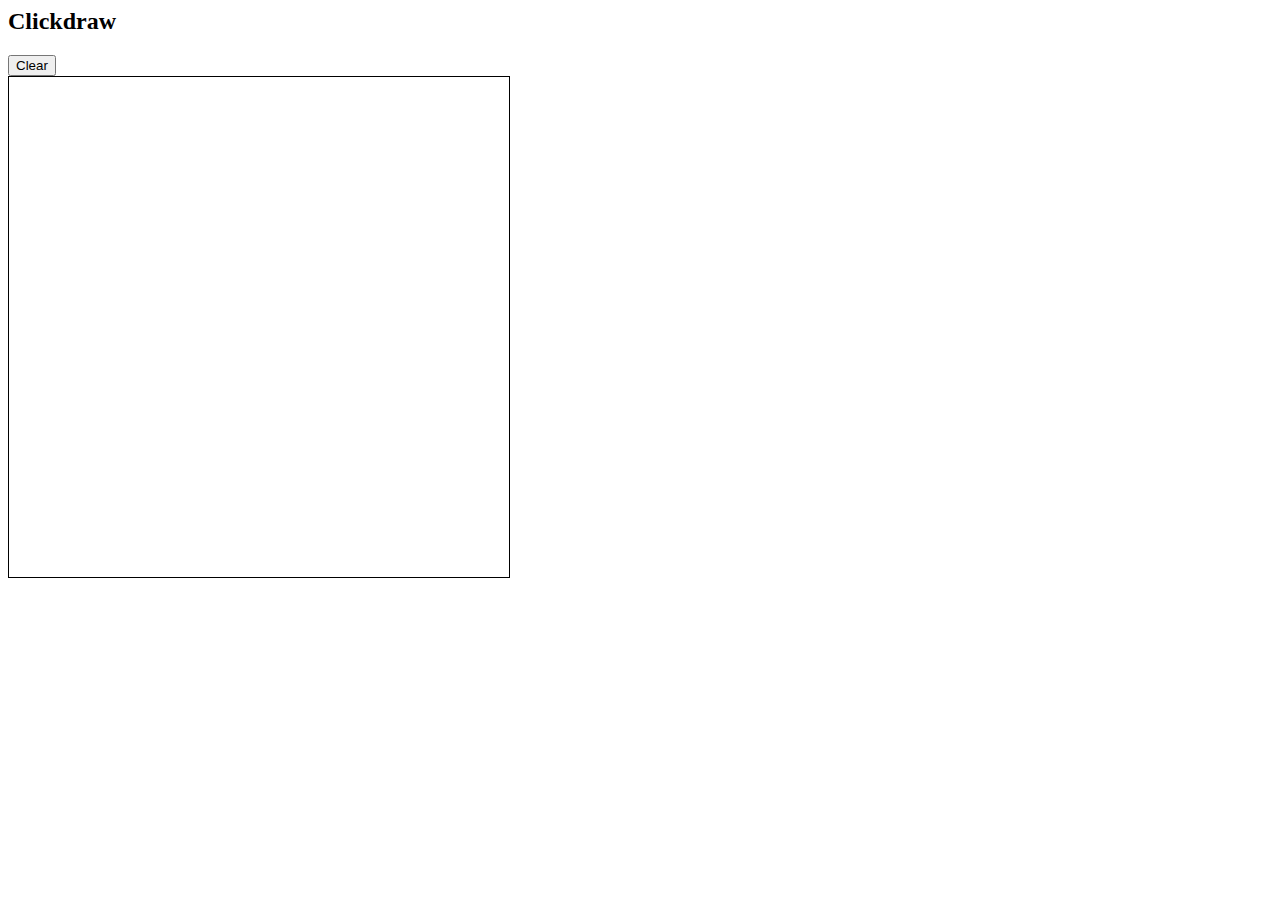
<file: 02_canvas/index.html>
<DOCTYPE! html>
<html>
	<meta charset = utf-8>
	<style>
		#playground {border: 1px solid black}
	</style>
	<h2>Clickdraw</h2>
	<button id="clear">Clear</button>
	<div>
		<canvas height="500" width="500" id="playground">
			Canvas alt txt
		</canvas>
	</div>
	<script src="dotconn.js"></script>
</html>
</file>
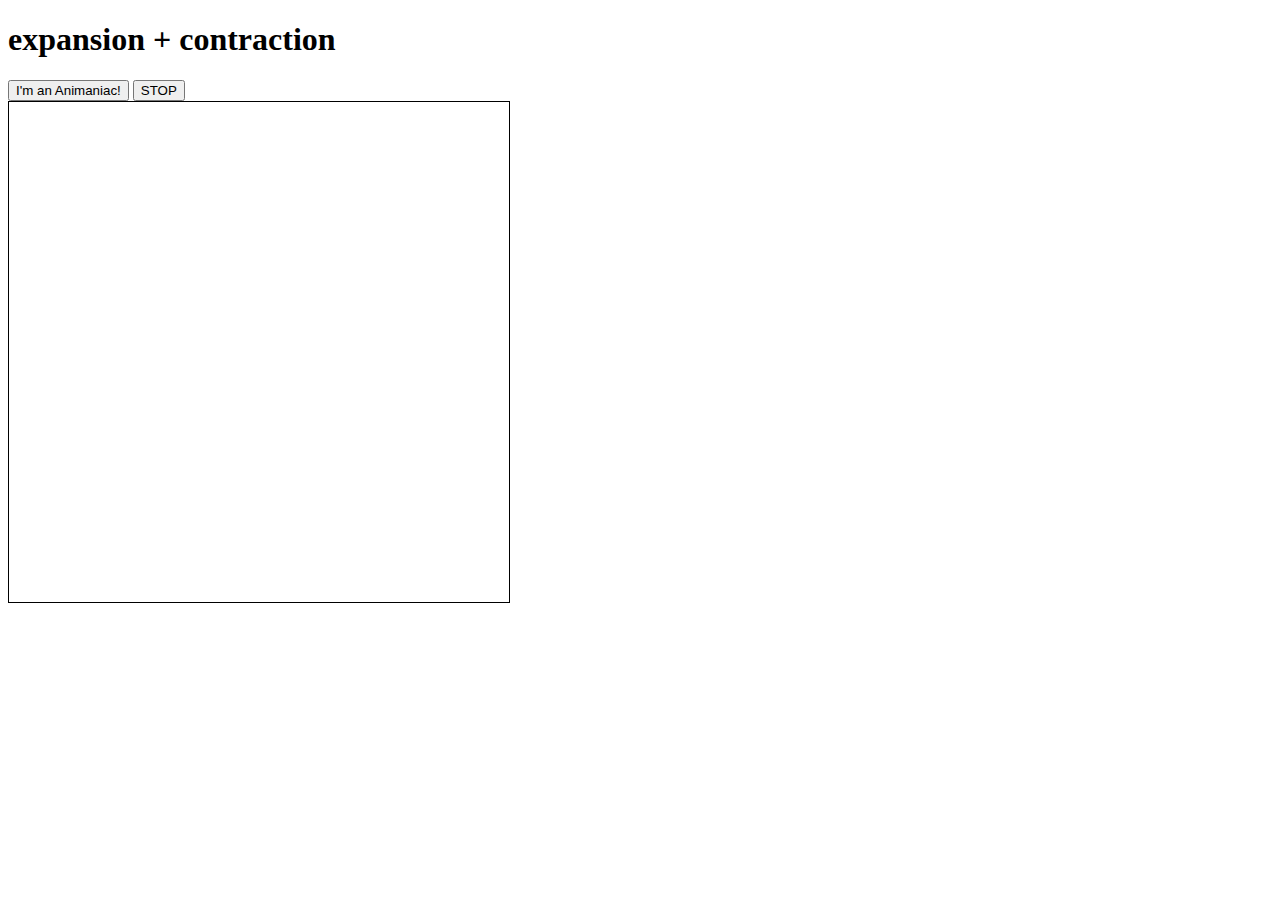
<file: 03_canvas-anim/index.html>
<!DOCTYPE html>
<html lang="en">
  <!-- HTML file for JavaScript canvas work -->

<html>

  <head>
    <meta charset="utf-8"/>
    <title>The State of Animania</title>
  </head>

  <style>
    #playground { border: 1px solid black }
  </style>

  <h1>expansion + contraction</h1>

  <div>
    <button id="circle">I'm an Animaniac!
    </button>

    <button id="stop">STOP
    </button>
  </div>
  <canvas width="500" height="500" id="playground">
  </canvas>

  <script src="animate.js">
  </script>

</html>
</file>
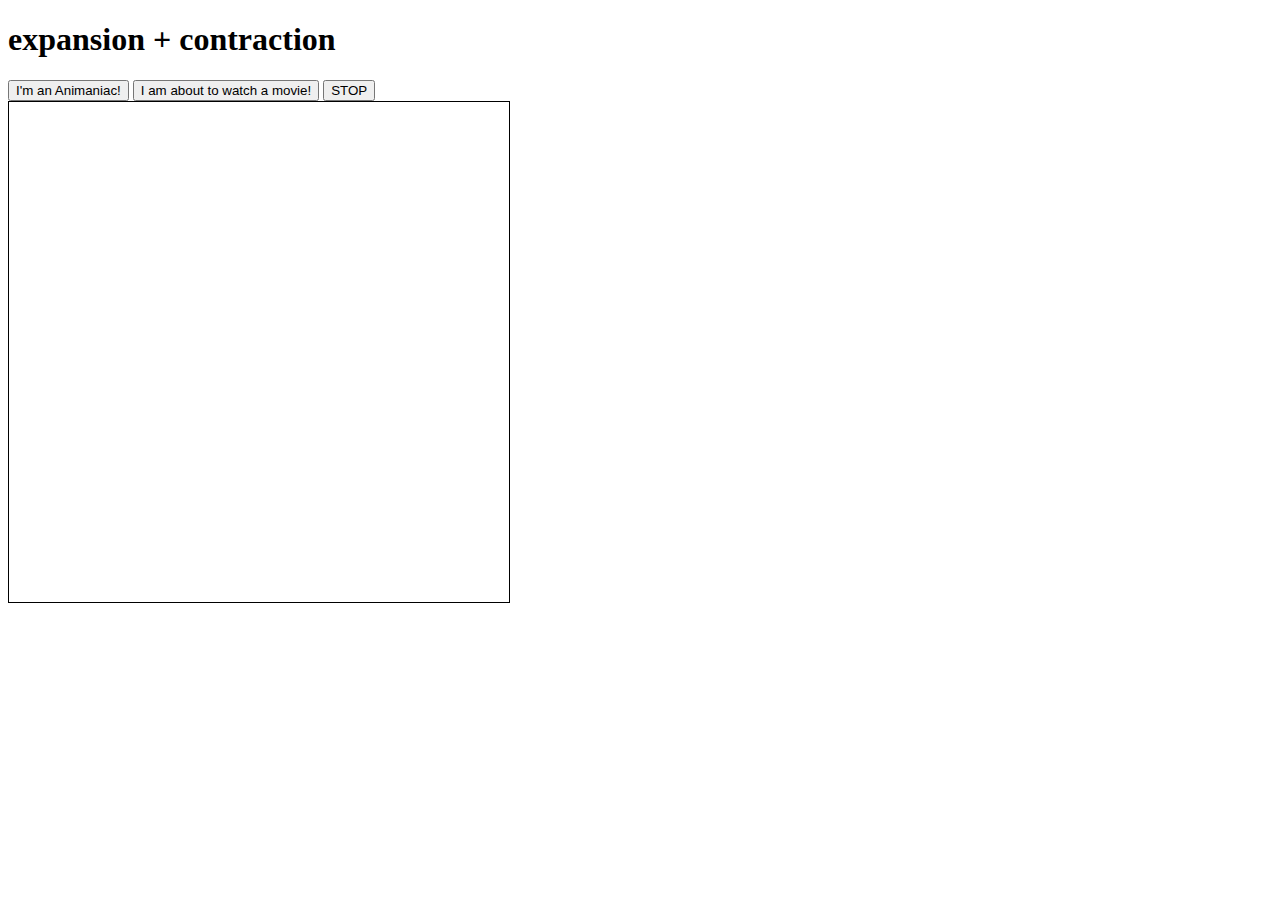
<file: 04_canvas-dvd/index.html>
<!DOCTYPE html>
<html lang="en">
<html>
  <head>
    <meta charset="utf-8"/>
    <title>The State of Animania</title>
  </head>

  <style>
    #playground { border: 1px solid black }
  </style>

  <h1>expansion + contraction</h1>

  <div>
    <button id="circle">I'm an Animaniac!
    </button>
    <button id="dvd"> I am about to watch a movie! </button>

    <button id="stop">STOP
    </button>
  </div>
  <canvas width="500" height="500" id="playground">
  </canvas>

  <script src="animate.js"></script>

</html>
</file>
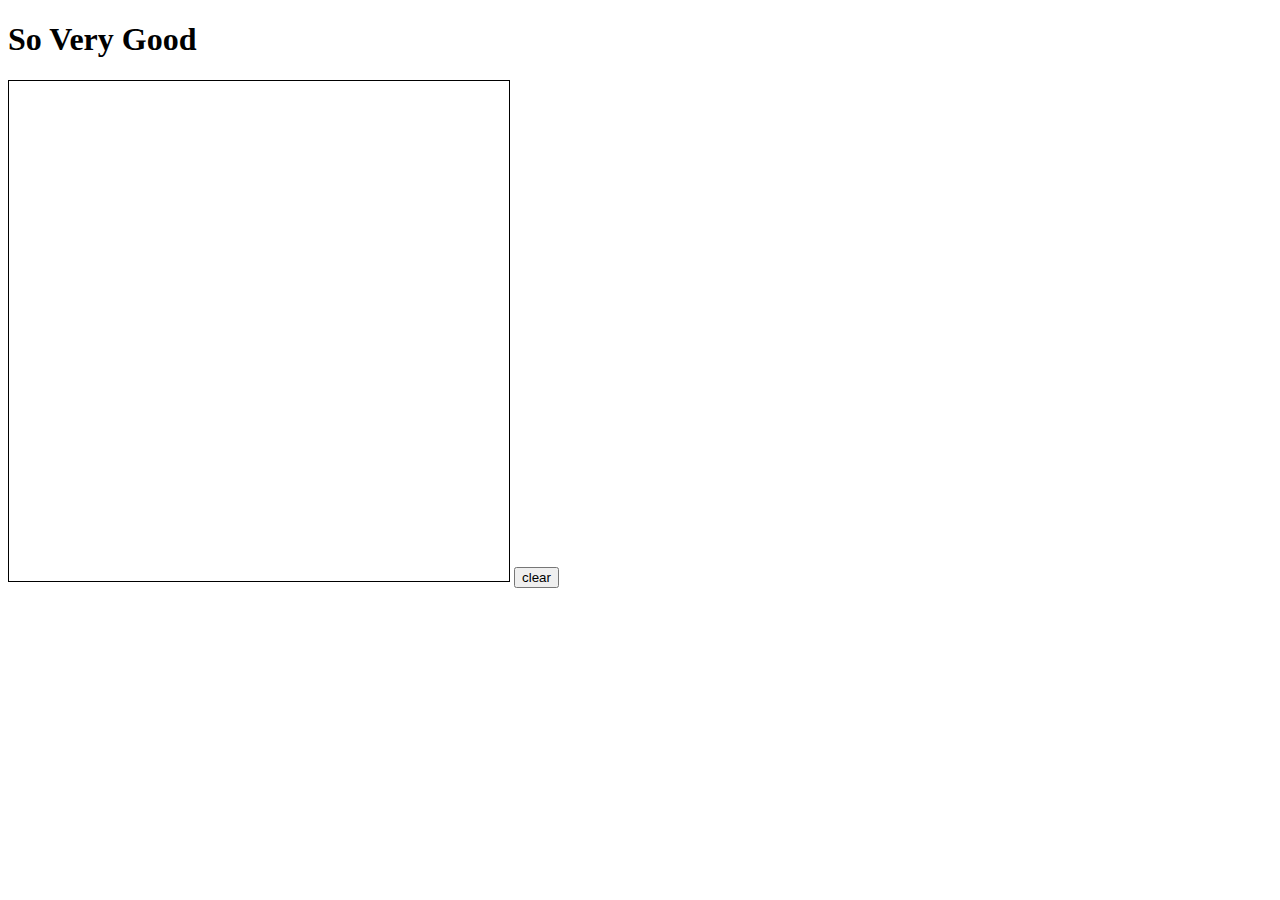
<file: 09_svg/index.html>
<!DOCTYPE html>
<html lang="en">
  <!-- Puneet Johal
       SoftDev pd8
       K09 -- basic SVG work
       2019-03-12
       HTML file for initial forays into SVG...
    -->

  <head>
    <meta charset="utf-8"/>
    <title>
      basic SVG work
    </title>
  </head>

  <body>
    <h1>
      So Very Good
    </h1>

    <svg id="vimage" height="500" width="500" style="border: 1px solid;">
    </svg>

    <button id="but_clear">
      clear
    </button>

    <script src="svg01.js">
    </script>

  </body>
</html>
</file>
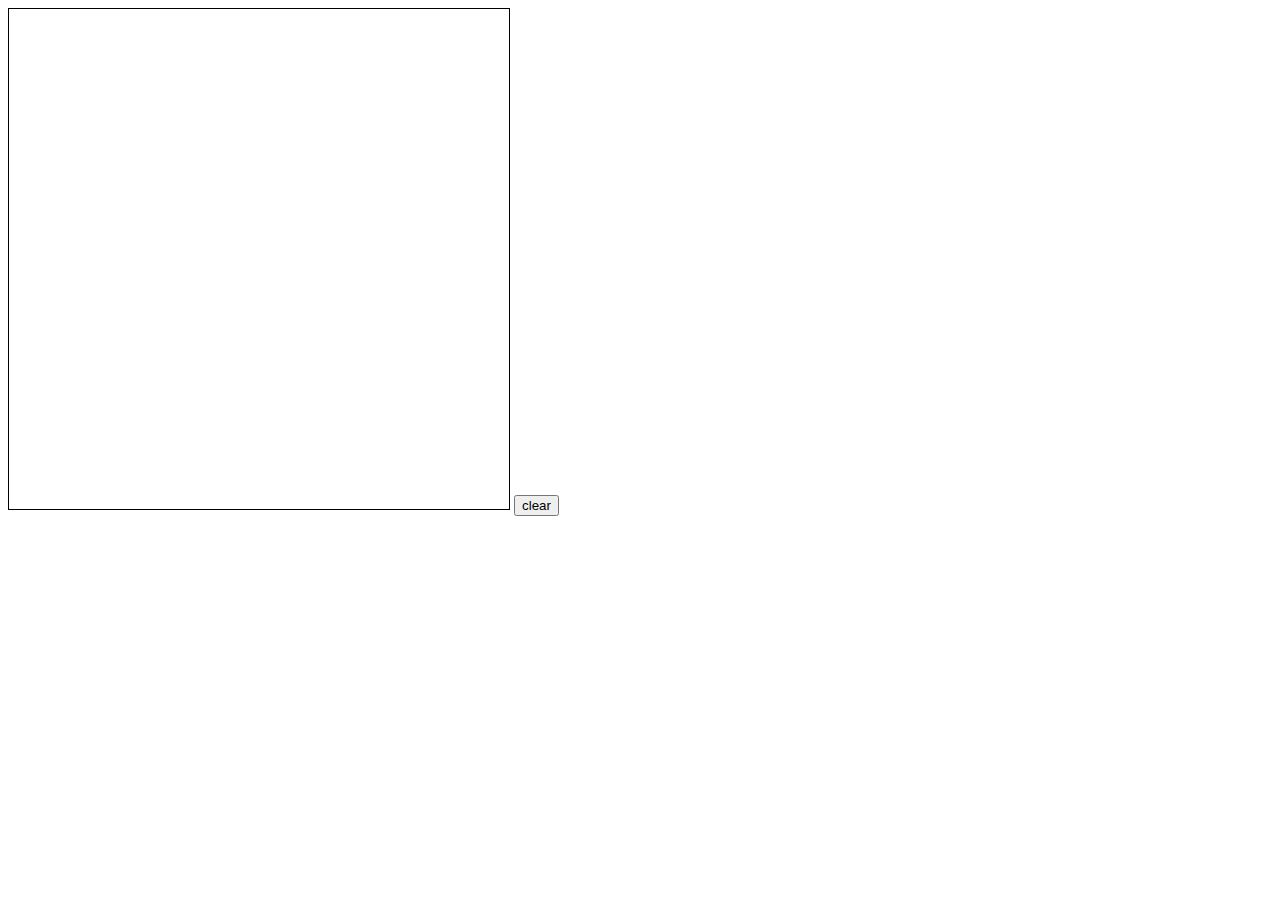
<file: 10_svg/index.html>
<!DOCTYPE html>
<html lang="en">
  <!-- Puneet Johal
       SoftDev pd8
       K10 -- basic SVG work
       2019-03-13
       HTML file for initial forays into SVG...
    -->

  <head>
    <meta charset="utf-8"/>
    <title>
      basic SVG work
    </title>
  </head>

  <body>
    <svg id="vimage" height="500" width="500" style="border: 1px solid;">
    </svg>

    <button id="clear">
      clear
    </button>

    <script src="svg02.js">
    </script>

  </body>
</html>
</file>
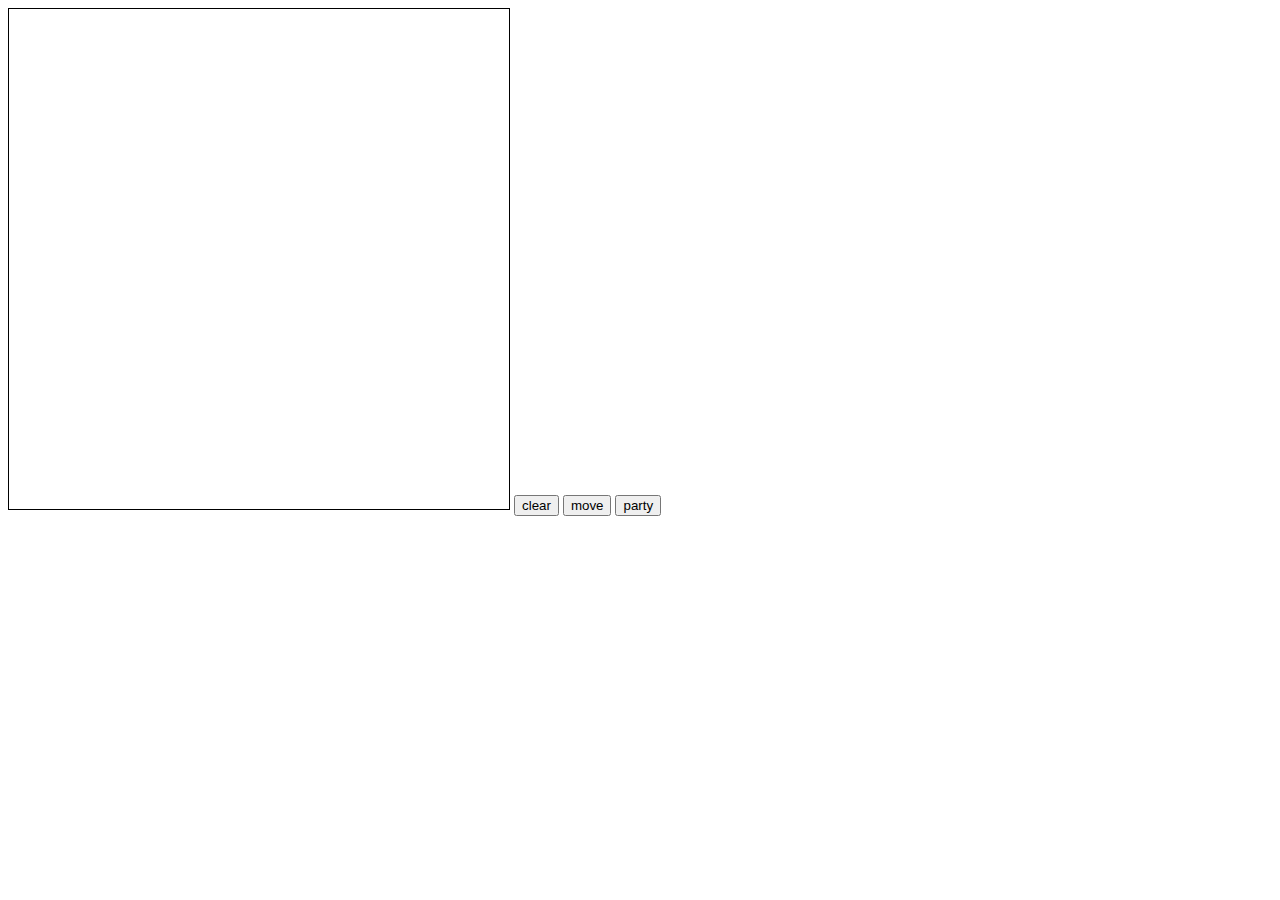
<file: 11_svg/index.html>
<!DOCTYPE html>
<html lang="en">
  <!-- Puneet Johal
       SoftDev pd8
       K11 -- Ask Circles [Change || Die] …While On The Go
       2019-03-15
       HTML file for initial forays into SVG...
    -->

  <head>
    <meta charset="utf-8"/>
    <title>
      Ask Circles [Change || Die] …While On The Go
    </title>
  </head>

  <body>
    <svg id="vimage" height="500" width="500" style="border: 1px solid;">
    </svg>

    <button id="clear">
      clear
    </button>

    <button id="move">
      move
    </button>

    <button id="party">
      party
    </button>

    <script src="svg03.js">
    </script>

  </body>
</html>
</file>
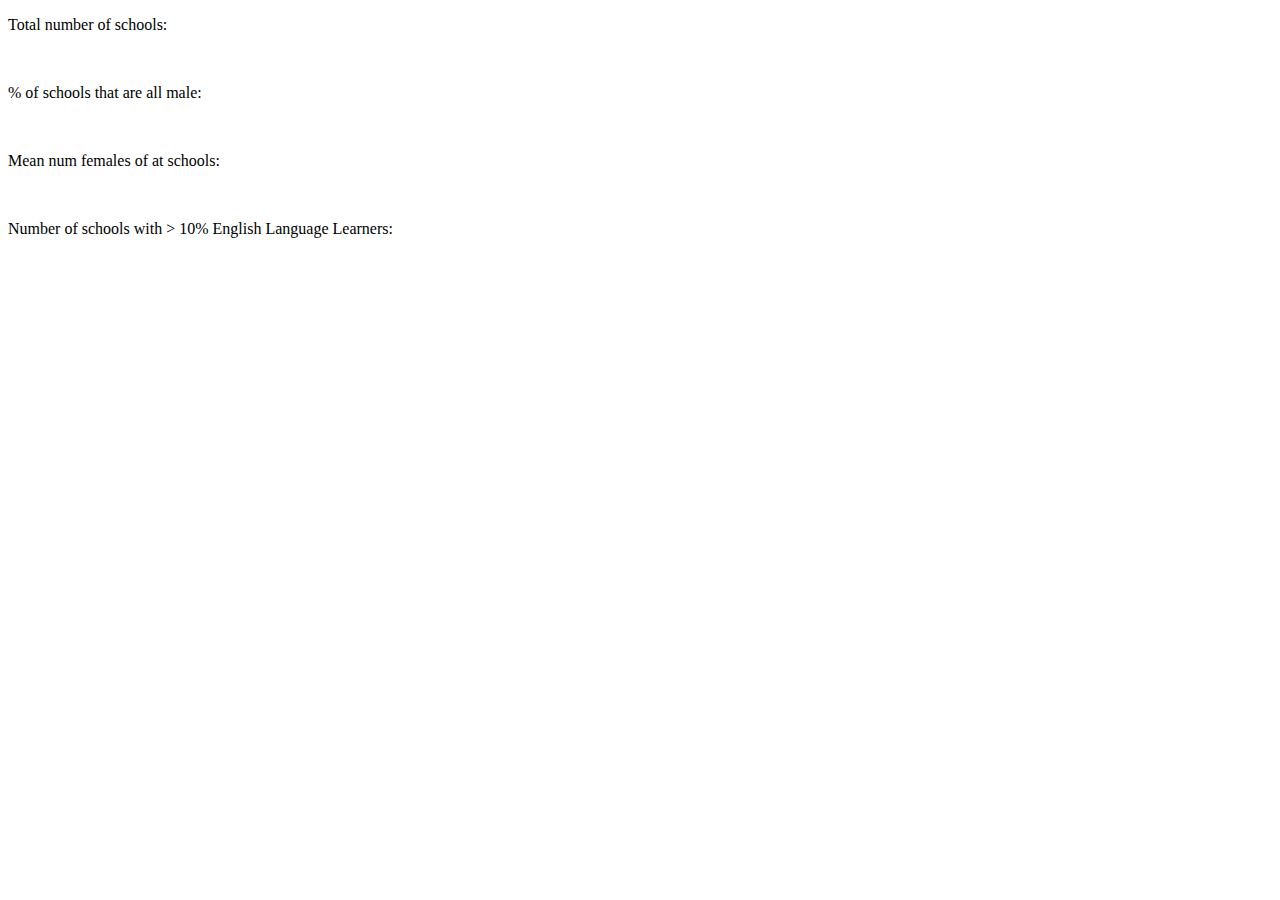
<file: 21_js-mfr/index.html>
<!DOCTYPE html>
<html>
  <title>K21</title>
  <body>
    <p>Total number of schools: </p>
    <p id="numSchools"></p>
    <br>

    <p>% of schools that are all male: </p>
    <p id="allMale"></p>
    <br>

    <p>Mean num females of at schools: </p>
    <p id="meanFemales"></p>
    <br>

    <p>Number of schools with > 10% English Language Learners: </p>
    <p id="ells"></p>
  </body>

  <script src="https://d3js.org/d3.v4.min.js"></script>
  <script src="script.js"></script>
</html>
</file>
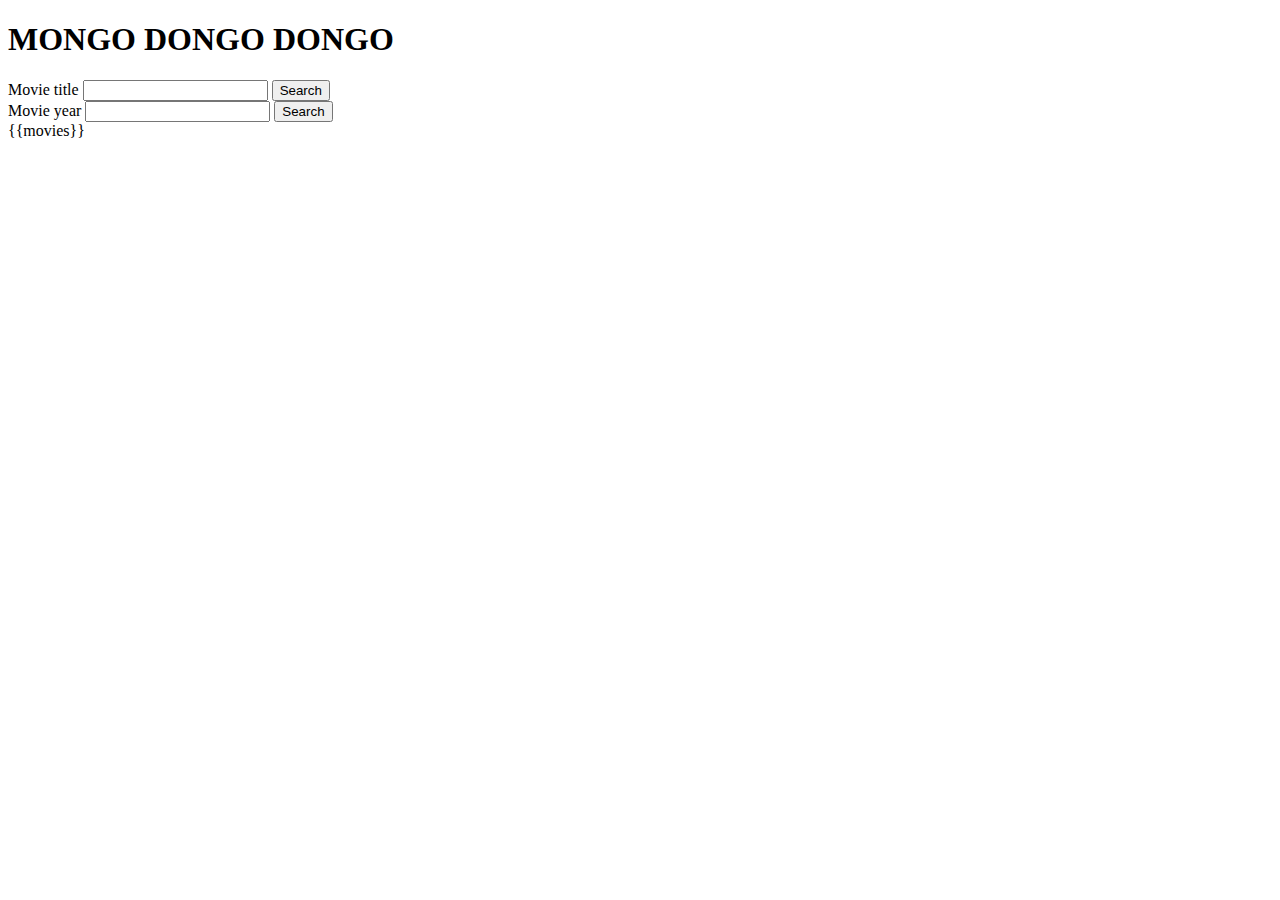
<file: 08_mongosite/templates/index.html>
<!DOCTYPE html>

<html>
    <head>
        <title>
            Query
        </title>
    </head>
    <body>
        <h1> MONGO DONGO DONGO </h1>
        <form action="/searchName" method="POST">
            <label> Movie title
                <input type="text" name="title">
            </label>
            <button type="submit"> Search </button>
        </form>
        <form action="/searchYear" method="POST">
            <label> Movie year
                <input type="text" name="year">
            </label>
            <button type="submit"> Search </button>
        </form>
        {{movies}}
    </body>
</html>
</file>
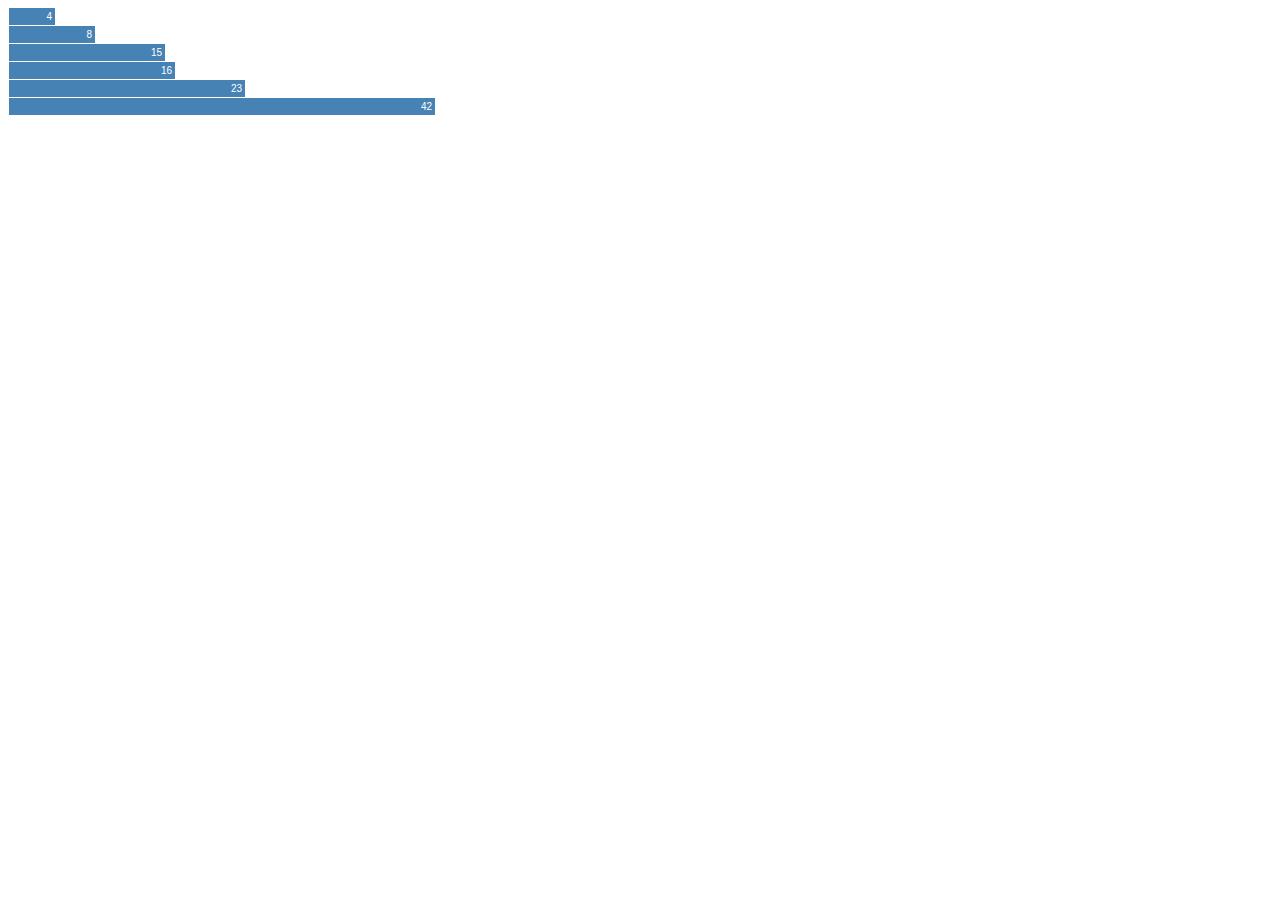
<file: 12_svg/00/index.html>
<!DOCTYPE html>
<!--D3 demo: prelude-->
<!--
    Yields a horizontal bar chart:
    steelblue bars, white number overlays indicating (width in px)*10
  -->
<!--
    Puneet Johal
    SoftDev2 pd8
    2019-3-19
  -->


<style>
  .chart div {
  font: 10px sans-serif;
  background-color: steelblue;
  text-align: right;
  padding: 3px;
  margin: 1px;
  color: white;
  }
</style>

<div class="chart">
  <div style="width: 40px;">4</div>
  <div style="width: 80px;">8</div>
  <div style="width: 150px;">15</div>
  <div style="width: 160px;">16</div>
  <div style="width: 230px;">23</div>
  <div style="width: 420px;">42</div>
</div>
</file>
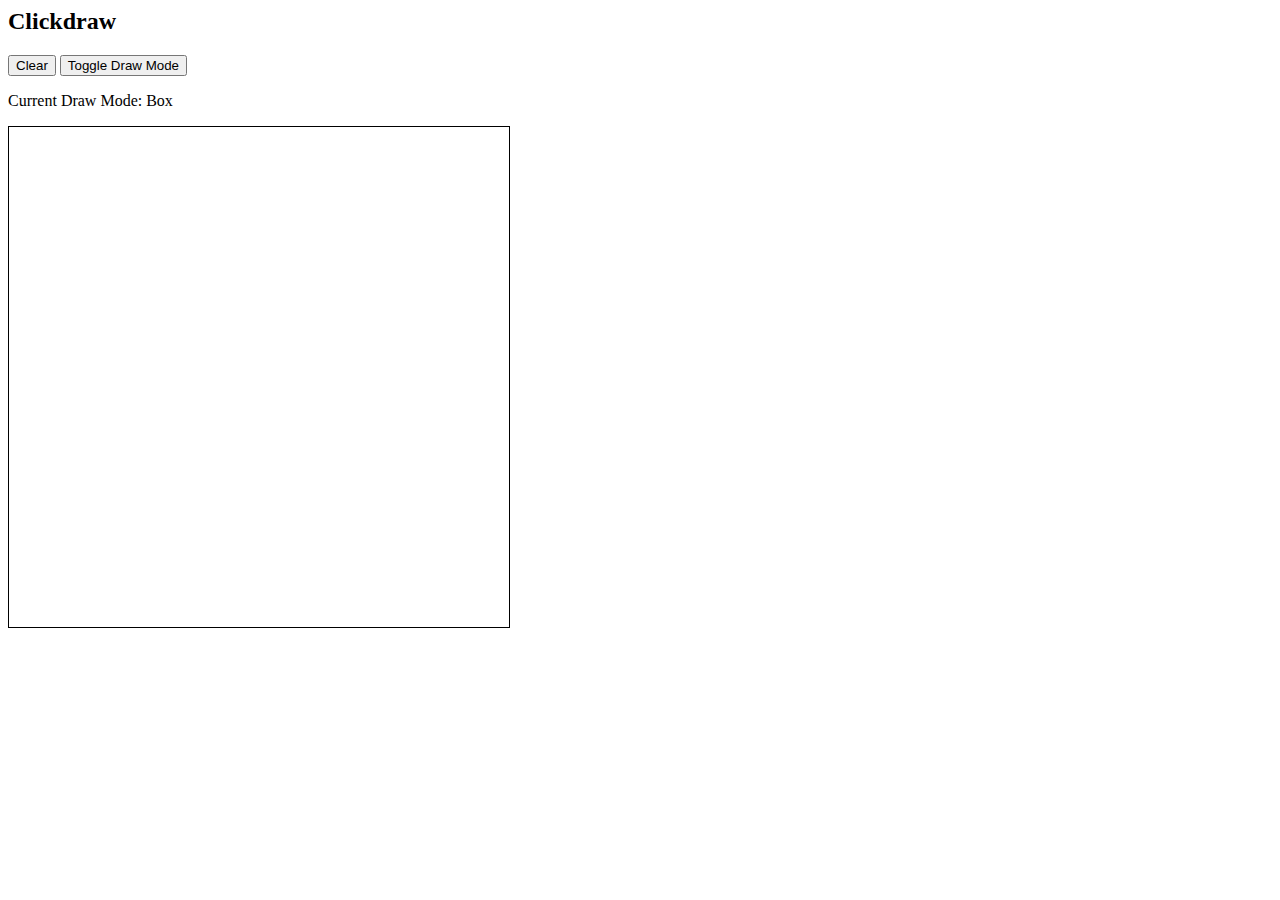
<file: 00_canvas/clickdraw.html>
<DOCTYPE! html>
<html>
	<meta charset = utf-8>
	<style>
		#slate {border: 1px solid black}
	</style>
	<h2>Clickdraw</h2>
	<button id="clear">Clear</button>
	<button id="toggle" value="box">Toggle Draw Mode</button>
	<p id="mode">Current Draw Mode: Box<p>
	<div>
		<canvas height="500" width="500" id="slate">
			dis dat alt txt
		</canvas>
	</div>
	<script src="clickdraw.js"></script>
</html>
</file>
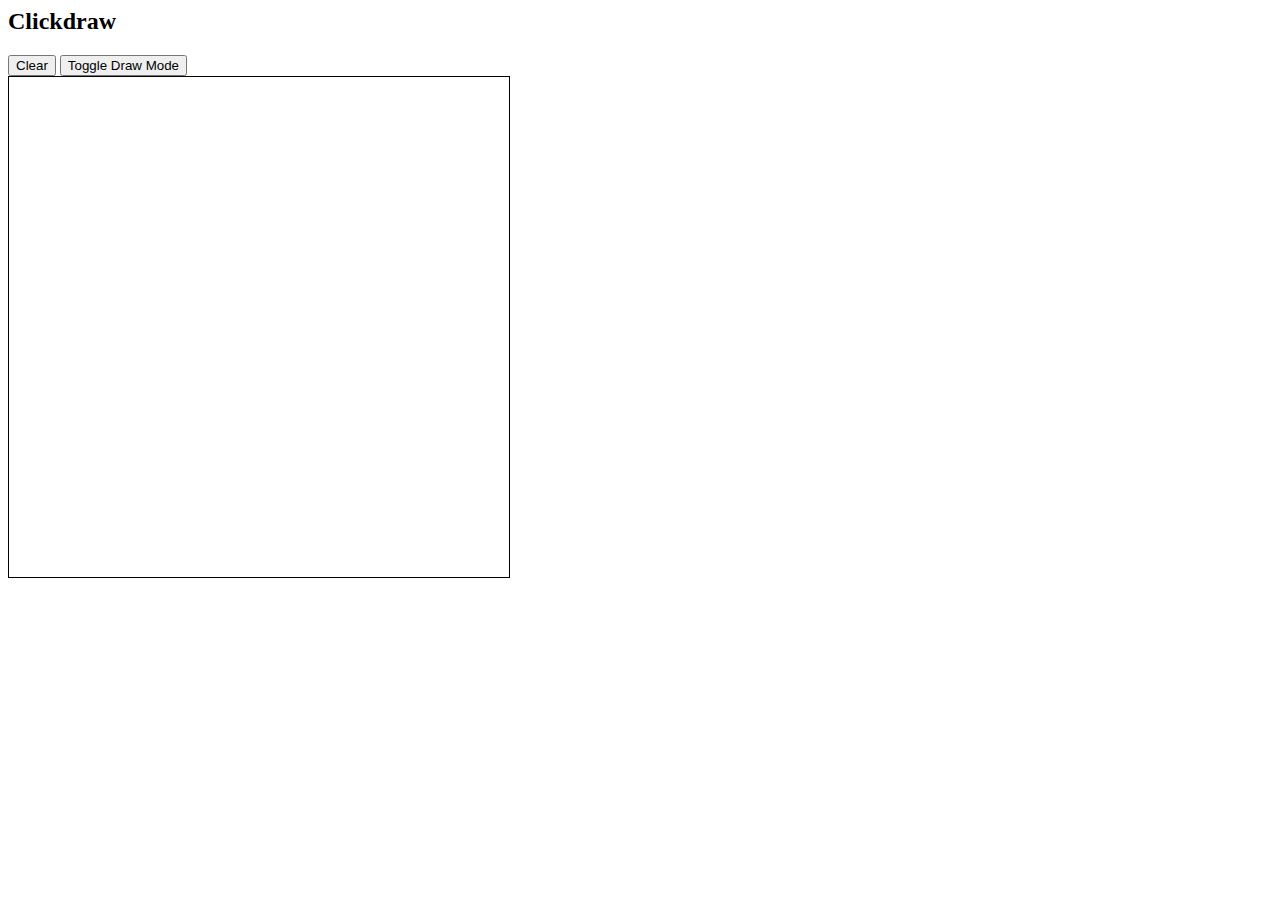
<file: 01_canvas/clickdraw.html>
<DOCTYPE! html>
<html>
	<meta charset = utf-8>
	<style>
		#slate {border: 1px solid black}
	</style>
	<h2>Clickdraw</h2>
	<button id="clear">Clear</button>
	<button id="toggle" value="box">Toggle Draw Mode</button>
	<div>
		<canvas height="500" width="500" id="slate">
			Canvas alt txt
		</canvas>
	</div>
	<script src="clickdraw.js"></script>
</html>
</file>
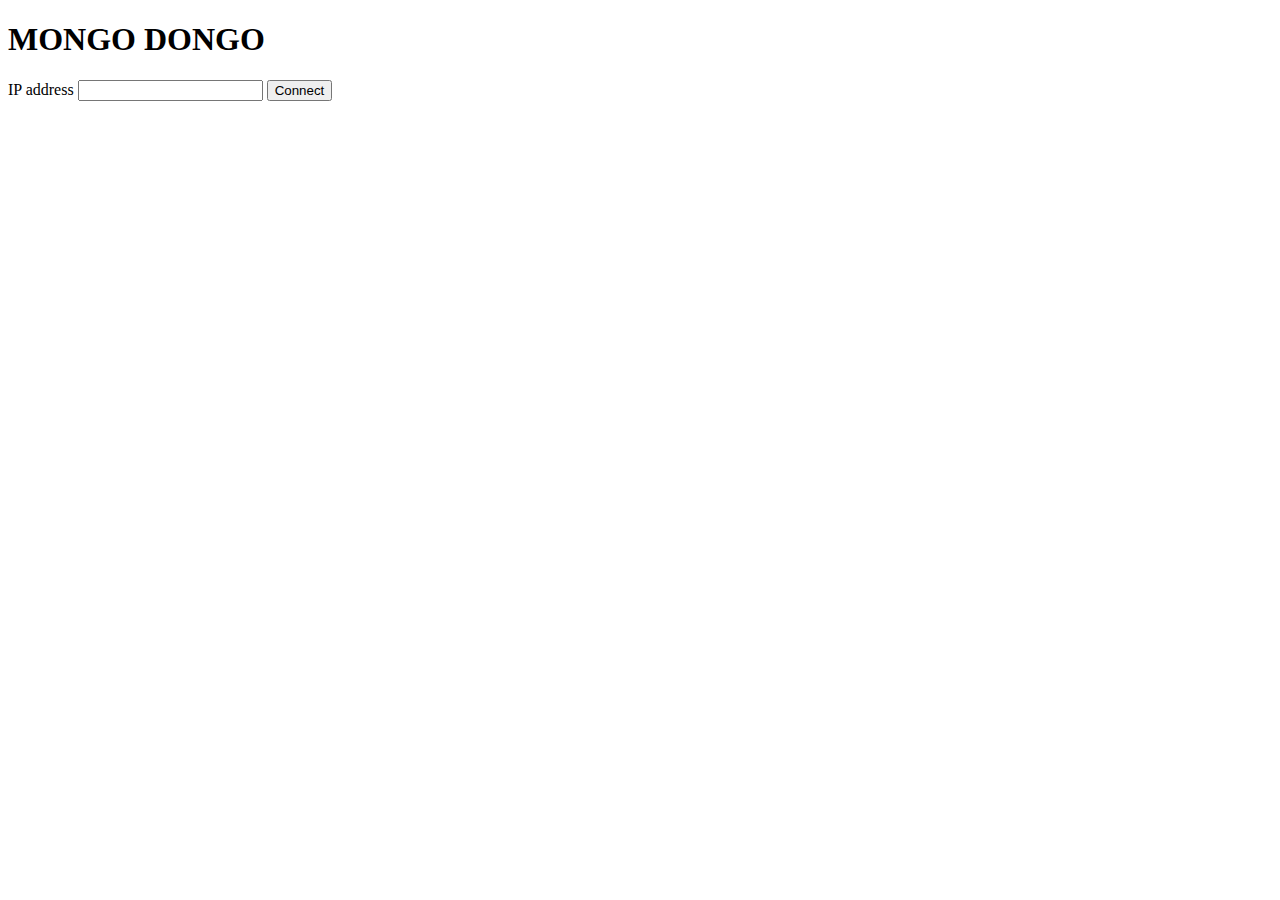
<file: 08_mongosite/templates/home.html>
<!DOCTYPE html>

<html>
    <head>
        <title>
            Home
        </title>
    </head>
    <body>
        <h1> MONGO DONGO </h1>
        <form action="/ip" method="POST">
            <label> IP address
                <input type="text" name="ip">
            </label>
            <button type="submit"> Connect </button>
        </form>
    </body>
</html>
</file>
